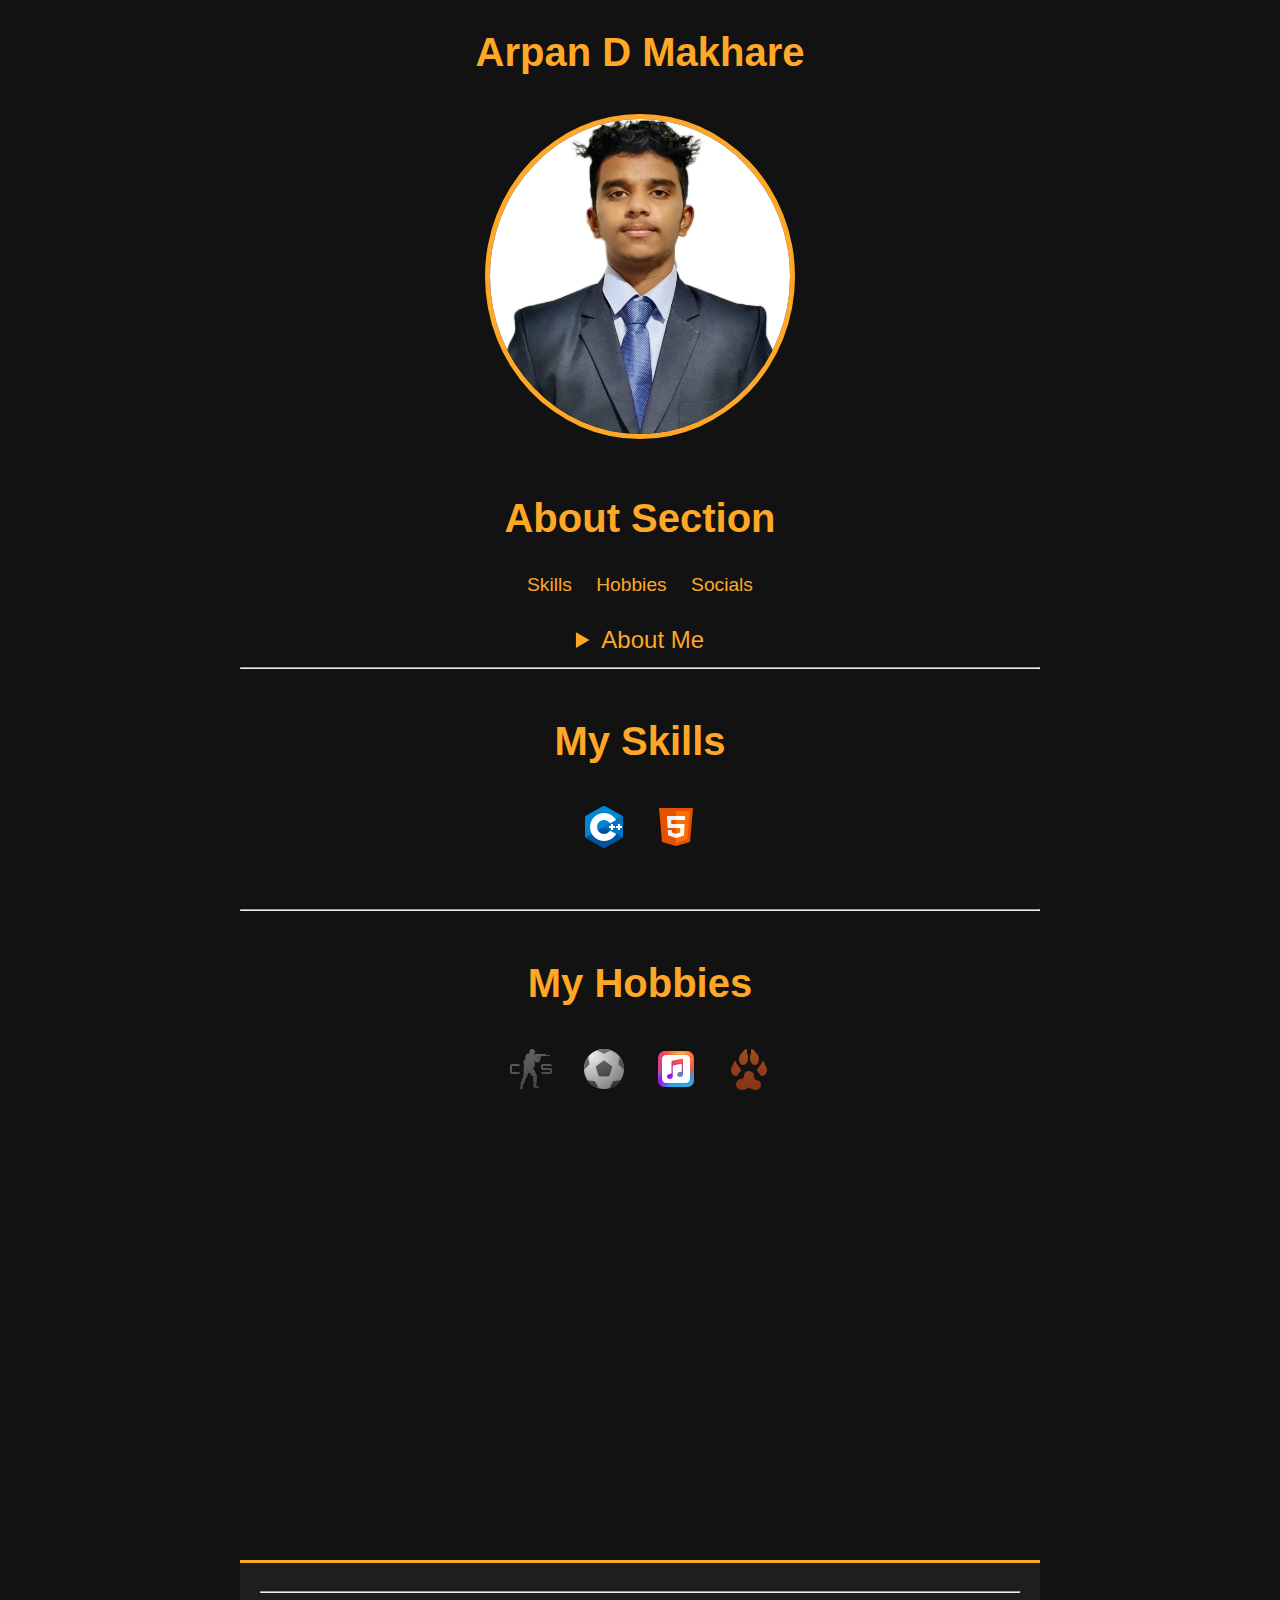
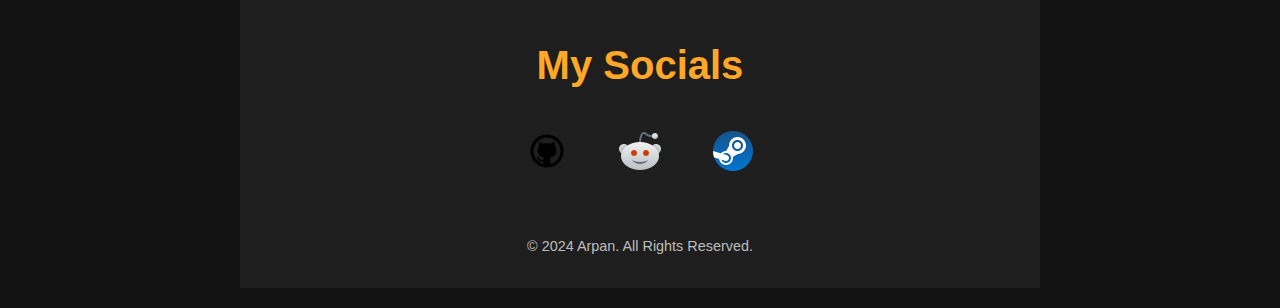
<file: index.html>
<html>
<head>
    <title>Profile Page</title>
    <link rel="stylesheet" href="styles.css">
</head>
<body>
    <div class="center">
        <h1 id="name">Arpan D Makhare</h1>
        <img src="pfpp.jpg" width="300" height="315" id="profile-pic">
        <h1>About Section</h1>
        <a href="#Skills">Skills</a>
        <a href="#Hobbies">Hobbies</a>
        <a href="#Socials">Socials</a>
    </div>

    <div class="center">
        <details>
            <summary>About Me</summary>
            <p id="about-me">
                My name is Arpan, I am currently pursuing my B.Tech degree from JSPM University (PUNE). This is my first HTML project, and I would love to carry on this Full Stack web dev journey and achieve whatever I can.
            </p>
        </details>
        <hr/>
        <section id="Skills" class="section">
            <h1>My Skills</h1>
            <img src="cppico.png" alt="Cpp icon">
            <img src="icons8-html-48.png" alt="HTML icon">
            <br/>
        </section>
        <hr/>
        <section id="Hobbies" class="section">
            <h1>My Hobbies</h1>
            <img src="icons8-counter-strike-48.png" alt="Gaming">
            <img src="icons8-football-48.png" alt="Football">
            <img src="icons8-music-48.png" alt="Music">
            <img src="icons8-dog-paw-48.png" alt="Animals research">
        </section>
        <div>
            <iframe src="https://www.google.com/maps/embed?pb=!1m18!1m12!1m3!1d3781.7778368350105!2d74.00059517496868!3d18.58405206723257!2m3!1f0!2f0!3f0!3m2!1i1024!2i768!4f13.1!3m3!1m2!1s0x3bc2c36123de51b3%3A0xc638a5f0f4623ac0!2sIVY%20ESTATE%2C%20Wagholi%2C%20Maharashtra%20412207!5e0!3m2!1sen!2sin!4v1729608492178!5m2!1sen!2sin" width="100%" height="350" style="border:0;" allowfullscreen="" loading="lazy" referrerpolicy="no-referrer-when-downgrade"></iframe>
        </div>
        <footer class="center">
            <hr/>
            <section id="Socials" class="section">
                <h1>My Socials</h1>
                <a href="https://github.com/rusty-cohle" target="_blank">
                    <img src="icons8-github-48.png" alt="GitHub Profile" width="48px">
                </a>
                <a href="https://www.reddit.com/u/madsparrow69/s/6QzAHU3S3W" target="_blank">
                    <img src="icons8-reddit-48.png" alt="Reddit Profile">
                </a>
                <a href="https://steamcommunity.com/profiles/76561199010492864/" target="_blank">
                    <img src="icons8-steam-48.png" alt="Steam Profile">
                </a>
            </section>
            <p>&copy; 2024 Arpan. All Rights Reserved.</p>
        </footer>
    </div>
</body>
</html>
</file>
<file: styles.css>
body {
    font-family: 'Arial', sans-serif;
    margin: 0;
    padding: 0;
    background-color: #121212;
    color: #eaeaea;
    line-height: 1.6;
}

.center {
    text-align: center;
    margin: 20px auto;
    max-width: 800px;
}

h1 {
    font-size: 2.5rem;
    margin-bottom: 20px;
    color: #ffa726;
}

a {
    text-decoration: none;
    color: #ffa726;
    margin: 0 10px;
    font-size: 1.2rem;
}

a:hover {
    color: #ffcc80;
}

#profile-pic {
    border-radius: 50%;
    border: 5px solid #ffa726;
    margin-bottom: 20px;
}

details summary {
    font-size: 1.5rem;
    cursor: pointer;
    color: #ffa726;
}

details summary:hover {
    color: #ffcc80;
}

.section {
    margin: 40px 0;
}

img {
    margin: 10px;
    border-radius: 10px;
    transition: transform 0.3s;
}

img:hover {
    transform: scale(1.1);
}

iframe {
    border-radius: 15px;
    border: 3px solid #ffa726;
    margin: 20px 0;
}

footer {
    background-color: #1e1e1e;
    padding: 20px;
    border-top: 3px solid #ffa726;
}

footer p {
    margin: 10px 0;
    font-size: 0.9rem;
    color: #bdbdbd;
}

footer a img {
    transition: transform 0.3s, filter 0.3s;
}

footer a img:hover {
    transform: scale(1.2);
    filter: brightness(1.5);
}

@media (max-width: 768px) {
    h1 {
        font-size: 2rem;
    }

    a {
        font-size: 1rem;
    }

    img {
        width: 40px;
        height: 40px;
    }

    #profile-pic {
        width: 200px;
        height: 200px;
    }
}
</file>
